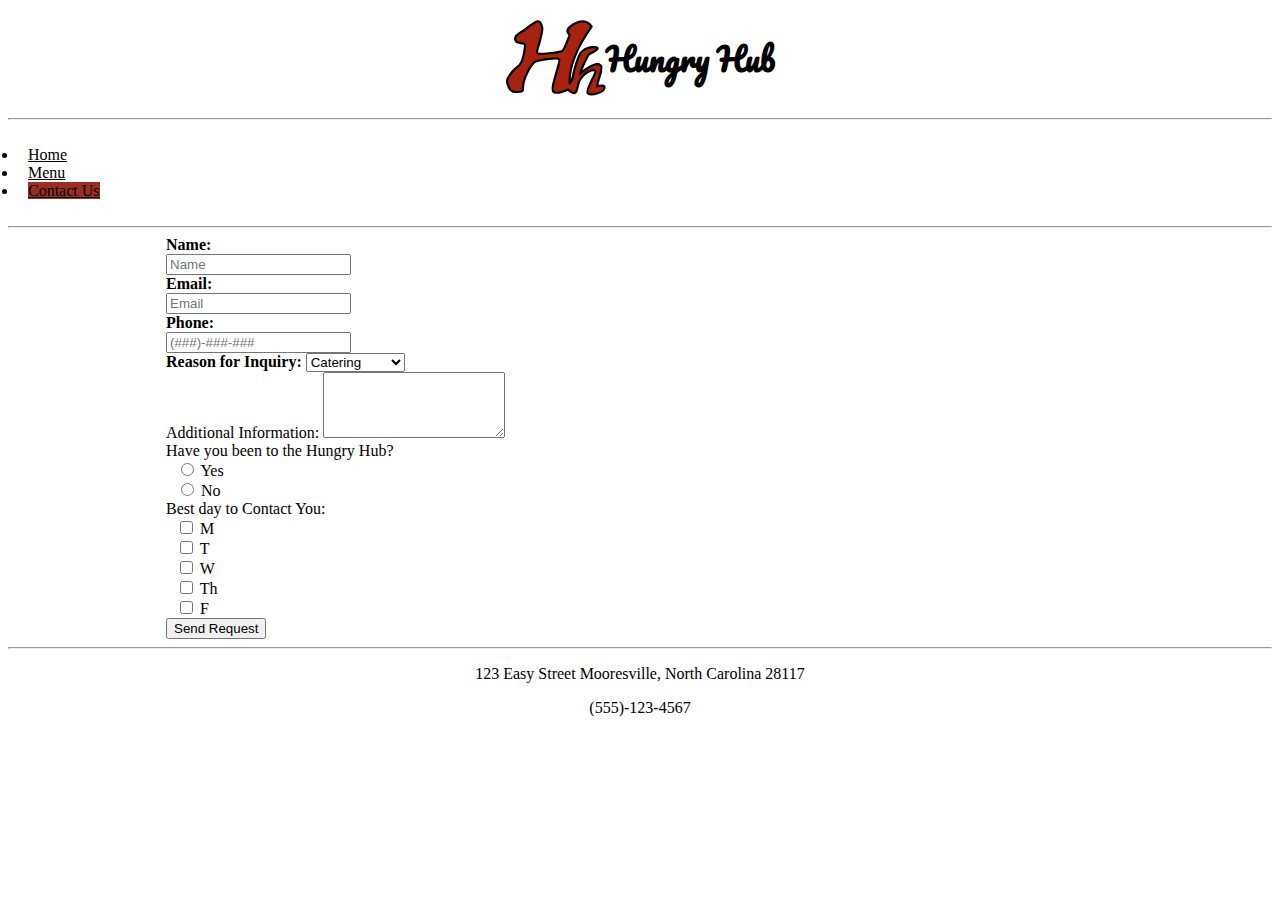
<file: form.html>
<!DOCTYPE html>
<html lang="en">

<head>
    <meta charset="UTF-8">
    <meta name="viewport" content="width=device-width, initial-scale=1.0">
    <meta http-equiv="X-UA-Compatible" content="ie=edge">
    <!-- importing Bootstrap CSS -->
    <link href="https://stackpath.bootstrapcdn.com/bootstrap/4.1.3/css/bootstrap.min.css" rel="stylesheet" integrity="sha384-MCw98/SFnGE8fJT3GXwEOngsV7Zt27NXFoaoApmYm81iuXoPkFOJwJ8ERdknLPMO"
        crossorigin="anonymous">
    <!-- linking to external stylesheet -->
    <link rel="stylesheet" href="restaurantStyles.css">
    <!-- importing Font Awesome -->
    <link rel="stylesheet" href="https://use.fontawesome.com/releases/v5.3.1/css/all.css" integrity="sha384-mzrmE5qonljUremFsqc01SB46JvROS7bZs3IO2EmfFsd15uHvIt+Y8vEf7N7fWAU"
        crossorigin="anonymous">
    <!-- importing jQuery for form validation -->
    <script src="https://code.jquery.com/jquery-3.2.1.slim.min.js" integrity="sha384-KJ3o2DKtIkvYIK3UENzmM7KCkRr/rE9/Qpg6aAZGJwFDMVNA/GpGFF93hXpG5KkN"
        crossorigin="anonymous"></script>
    <!-- linking to Google Fonts -->
    <link href="https://fonts.googleapis.com/css?family=Pacifico|Wendy+One" rel="stylesheet">
    <title>Contact Us</title>
</head>
<style>
    /* making the form have a different background than the rest of the site */

    #form-home {
        background-color: white;
    }

    #form-div {
        width: 75%;
        margin: 0 auto;
    }

    /* making required field have bold face font */

    .required {
        font-weight: bold;
    }

    /* spacing out checkbox elements */

    .form-check {
        padding-left: 10px;
    }

    /* center aligning text when a bootstrap validation alert renders */

    .alert {
        text-align: center;
    }
</style>

<body id="form-home">
    <!-- header that is consistent across all pages -->
    <div class="header">
        <img id="logo" src="Hungryhub.svg" alt="logo">
        <h1>Hungry Hub</h1>
    </div>
    <hr class="nav-hr">
    <!-- bootstrap nav using pills -->
    <!-- each item includes an icon from Font Awesome  -->
    <ul class="nav nav-pills">
        <li class="nav-item">
            <a class="nav-link" href="index.html">
                <i class="fas fa-home"></i>Home</a>
        </li>
        <li class="nav-item">
            <a class="nav-link" href="menu.html">
                <i class="fab fa-elementor"></i>Menu</a>
        </li>
        <!-- setting the contact us page as active -->
        <li class="nav-item">
            <a class="nav-link active" href="form.html">
                <i class="fas fa-at"></i>Contact Us</a>
        </li>
    </ul>
    <hr class="nav-hr-bot">
    <div class="container">
        <div id="form-div">
            <!-- setting up form that will be validated by the linked JS file -->
            <form name="contact">
                <div class="form-group row">
                    <label for="name" class="col-sm-2 col-form-label required">Name:</label>
                    <div class="col-sm-10">
                        <input type="text" class="form-control" placeholder="Name" id="name">
                    </div>
                </div>
                <div class="first-name-error" role="alert">
                </div>
                <div class="form-group row">
                    <label for="email" class="col-sm-2 col-form-label required">Email:</label>
                    <div class="col-sm-10">
                        <input type="text" class="form-control" id="email" placeholder="Email">
                    </div>
                </div>
                <div class="email-error" role="alert">
                </div>
                <div class="form-group row">
                    <label for="phone" class="col-sm-2 col-form-label required">Phone:</label>
                    <div class="col-sm-10">
                        <input type="text" class="form-control" id="phone" placeholder="(###)-###-###">
                    </div>
                </div>
                <div class="phone-error" role="alert">
                </div>
                <div class="form-group">
                    <label class="required" for="reason">Reason for Inquiry:</label>
                    <select class="form-control" id="reason">
                        <option>Catering</option>
                        <option>Private Party</option>
                        <option>Feedback</option>
                        <option>Other</option>
                    </select>
                </div>
                <div class="form-group">
                    <label for="info">Additional Information:</label>
                    <textarea class="form-control" id="info" rows="4"></textarea>
                </div>
                <div class="form group row">
                    <label class="radio-inline control-label">Have you been to the Hungry Hub?</label>
                    <div class="form-check form-check-inline">
                        <input class="form-check-input" type="radio" name="inlineRadioOptions" id="yes" value="yes">
                        <label class="form-check-label" for="inlineRadio1">Yes</label>
                    </div>
                    <div class="form-check form-check-inline">
                        <input class="form-check-input" type="radio" name="inlineRadioOptions" id="no" value="no">
                        <label class="form-check-label" for="inlineRadio2">No</label>
                    </div>
                </div>
                <div class="form-group row">
                    <label class="form-check-inline control-label">Best day to Contact You:</label>
                    <div class="form-check form-check-inline">
                        <input class="form-check-input" type="checkbox" id="monday" value="monday">
                        <label class="form-check-label" for="monday">M</label>
                    </div>
                    <div class="form-check form-check-inline">
                        <input class="form-check-input" type="checkbox" id="tuesday" value="tuesday">
                        <label class="form-check-label" for="tuesday">T</label>
                    </div>
                    <div class="form-check form-check-inline">
                        <input class="form-check-input" type="checkbox" id="wednesday" value="wednesday">
                        <label class="form-check-label" for="wednesday">W</label>
                    </div>
                    <div class="form-check form-check-inline">
                        <input class="form-check-input" type="checkbox" id="thursday" value="thursday">
                        <label class="form-check-label" for="thursday">Th</label>
                    </div>
                    <div class="form-check form-check-inline">
                        <input class="form-check-input" type="checkbox" id="friday" value="friday">
                        <label class="form-check-label" for="friday">F</label>
                    </div>
                </div>

                <div class="form-row text-center">
                    <div class="col-12">
                        <!-- the submit type triggers the validate function from the JS file -->
                        <button type="submit" class="btn btn-primary" id="submitButton">Send Request</button>
                    </div>
                </div>
            </form>
        </div>
    </div>
    <!-- message letting users know to enable JavaScript consistent across all pages -->
    <noscript>
        <p>Please enable JavaScript in your browser for better use of the website.</p>
    </noscript>
    <!-- linking to JS file that handles form validation -->
    <script src="validate.js"></script>
    <hr>
    <!-- footer thst is consistent across all pages -->
    <div>
        <p>123 Easy Street Mooresville, North Carolina 28117</p>
        <p>(555)-123-4567</p>
    </div>
</body>

</html>
</file>
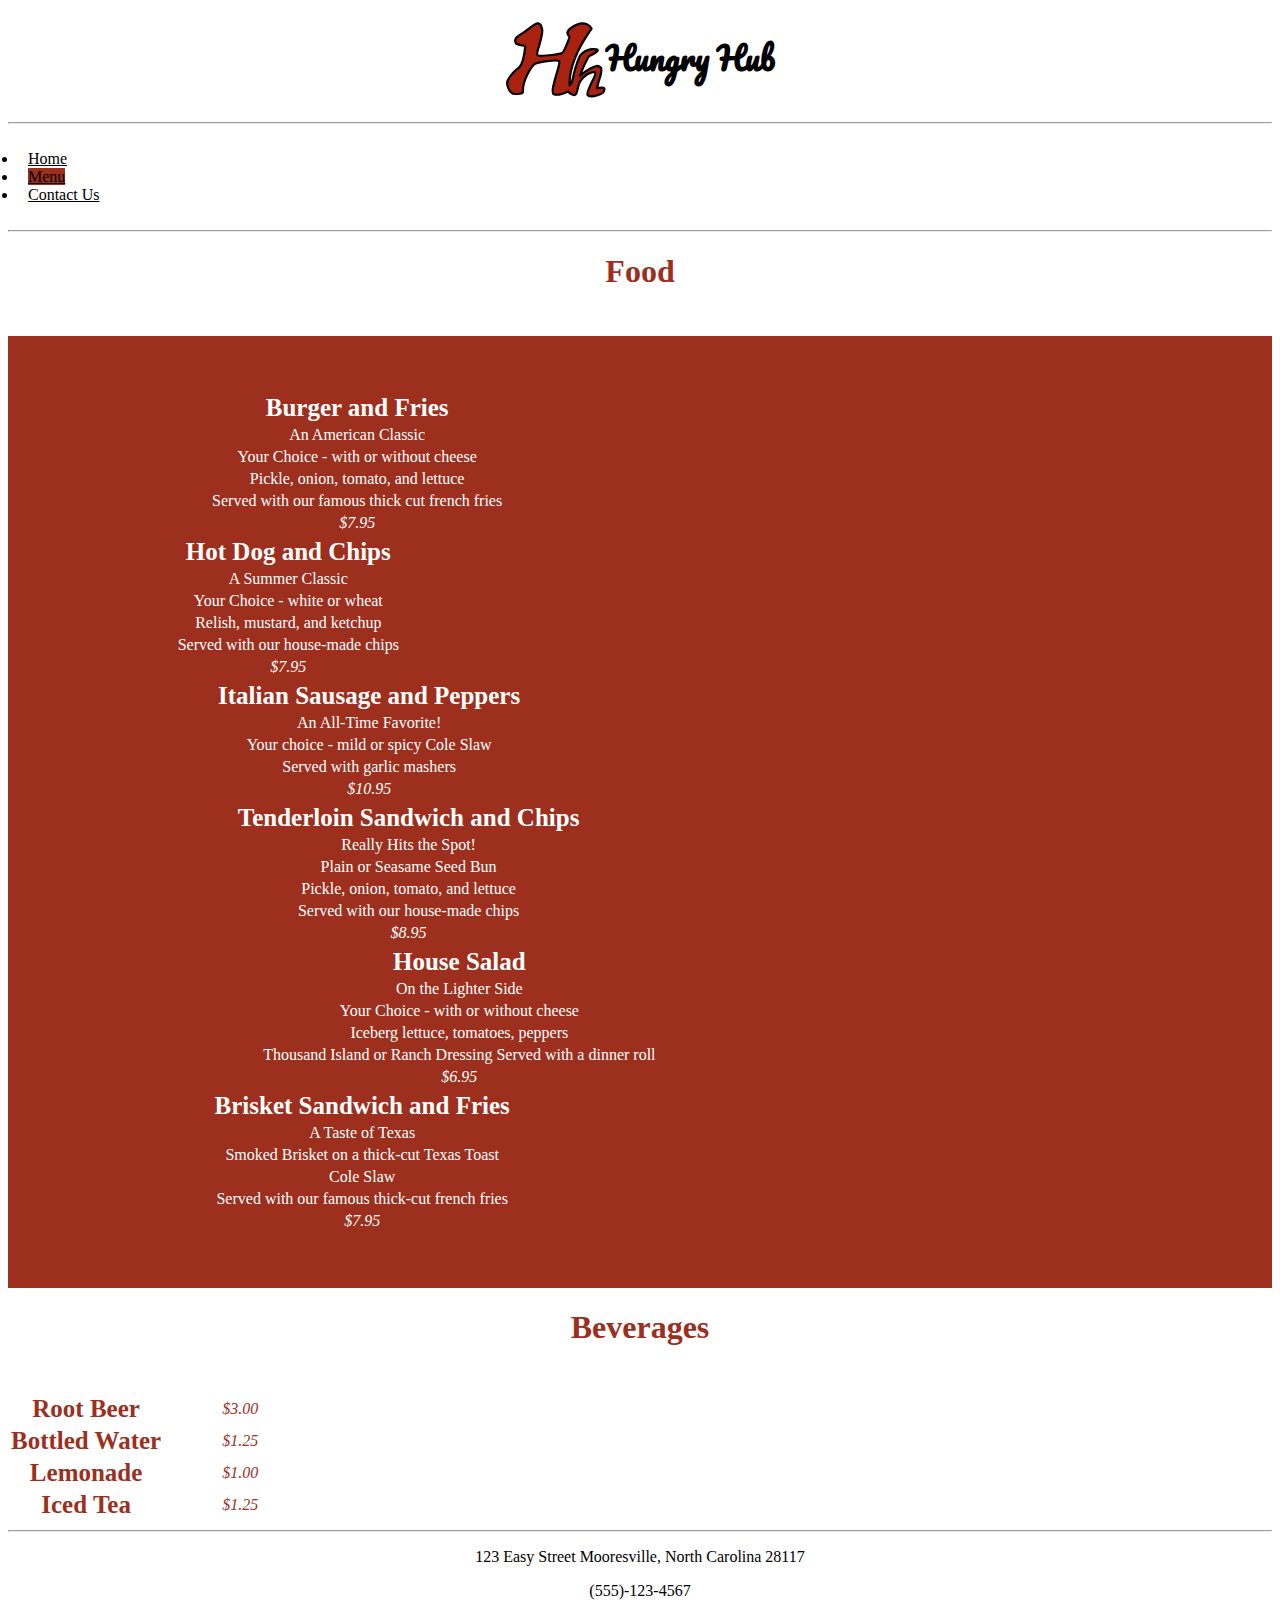
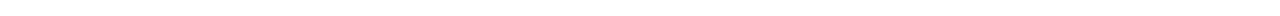
<file: menu.html>
<!DOCTYPE html>
<html lang="en">

<head>
    <meta charset="UTF-8">
    <meta name="viewport" content="width=device-width, initial-scale=1.0">
    <meta http-equiv="X-UA-Compatible" content="ie=edge">
    <!-- importing Bootstrap CSS -->
    <link href="https://stackpath.bootstrapcdn.com/bootstrap/4.1.3/css/bootstrap.min.css" rel="stylesheet" integrity="sha384-MCw98/SFnGE8fJT3GXwEOngsV7Zt27NXFoaoApmYm81iuXoPkFOJwJ8ERdknLPMO"
        crossorigin="anonymous">
    <!-- linking to external style sheet -->
    <link rel="stylesheet" href="restaurantStyles.css">
    <!-- importing Font Awesome -->
    <link rel="stylesheet" href="https://use.fontawesome.com/releases/v5.3.1/css/all.css" integrity="sha384-mzrmE5qonljUremFsqc01SB46JvROS7bZs3IO2EmfFsd15uHvIt+Y8vEf7N7fWAU"
        crossorigin="anonymous">
    <!-- linking to Google Fonts -->
    <link href="https://fonts.googleapis.com/css?family=Pacifico|Wendy+One" rel="stylesheet">
    <title>Menu</title>
</head>

<!-- setting up internal style sheet -->
<style>
    /* keeping table text white to match site's theme */

    table {
        color: white;
    }

    /* keeping beverage table text red to match site's theme */

    .bev-table {
        color: #9c2f1d;
    }

    /* making table details align properly and take up appropriate space */

    td {
        text-align: center;
        width: 50%;
    }

    /* making headings match site theme as well as table row dimensions */

    h1 {
        background-color: white;
        color: #9c2f1d;
        height: 61px;
        text-align: center;
    }

    /* making table headings cleaner and matching width of their details */

    th {
        text-align: center;
        font-size: 25px;
        width: 50%;
    }

    /* making the row appropriately spaced from the side of the viewport */

    .row {
        margin: 50px;
    }


    /* making prices italic */

    .price {
        font-style: italic;
    }

    /* making the beverage section white to match site's theme */

    .bev {
        background-color: white;
    }

    /* making the food section red to match site's theme */

    .food {
        background-color: #9c2f1d;
        padding: 5px;
    }
</style>

<body>
    <!-- header that is consistent across all pages -->
    <div class="header">
        <img id="logo" src="Hungryhub.svg" alt="logo">
        <h1 style="color: black;">Hungry Hub</h1>
    </div>
    <hr class="nav-hr">
    <!-- bootstrap nav using pills -->
    <!-- each item includes an icon from Font Awesome  -->
    <ul class="nav nav-pills">
        <li class="nav-item">
            <a class="nav-link" href="index.html">
                <i class="fas fa-home"></i>Home</a>
        </li>
        <!-- setting menu as the active item on this page -->
        <li class="nav-item">
            <a class="nav-link active" href="menu.html">
                <i class="fab fa-elementor"></i>Menu</a>
        </li>
        <li class="nav-item">
            <a class="nav-link" href="form.html">
                <i class="fas fa-at"></i>Contact Us</a>
        </li>
    </ul>
    <hr class="nav-hr-bot">
    <h1>Food</h1>
    <!-- food secrtion of page -->
    <!-- utilizes bootsrtap breaklpoints for responsiveness -->
    <div class="container-fluid food">
        <div class="row">
            <div class="col col-lg-4 col-sm-6 col-12">
                <table>
                    <tr>
                        <th>Burger and Fries</th>
                    </tr>
                    <tr>
                        <td>An American Classic</td>
                    </tr>
                    <tr>
                        <td>Your Choice - with or without cheese</td>
                    </tr>
                    <tr>
                        <td>Pickle, onion, tomato, and lettuce</td>
                    </tr>
                    <tr>
                        <td>Served with our famous thick cut french fries</td>
                    </tr>
                    <tr>
                        <td class="price">$7.95</td>
                    </tr>
                </table>
            </div>
            <div class="col col-lg-4 col-sm-6 col-12">
                <table>
                    <tr>
                        <th>Hot Dog and Chips</th>
                    </tr>
                    <tr>
                        <td>A Summer Classic</td>
                    </tr>
                    <tr>
                        <td>Your Choice - white or wheat</td>
                    </tr>
                    <tr>
                        <td>Relish, mustard, and ketchup</td>
                    </tr>
                    <tr>
                        <td>Served with our house-made chips</td>
                    </tr>
                    <tr>
                        <td class="price">$7.95</td>
                    </tr>
                </table>
            </div>
            <div class="col col-lg-4 col-sm-6 col-12">
                <table>
                    <tr>
                        <th>Italian Sausage and Peppers</th>
                    </tr>
                    <tr>
                        <td>An All-Time Favorite!</td>
                    </tr>
                    <tr>
                        <td>Your choice - mild or spicy Cole Slaw</td>
                    </tr>
                    <tr>
                        <td>Served with garlic mashers</td>
                    </tr>
                    <tr>
                        <td class="price">$10.95</td>
                    </tr>
                </table>
            </div>
            <div class="col col-lg-4 col-sm-6 col-12">
                <table>
                    <tr>
                        <th>Tenderloin Sandwich and Chips</th>
                    </tr>
                    <tr>
                        <td>Really Hits the Spot!</td>
                    </tr>
                    <tr>
                        <td>Plain or Seasame Seed Bun</td>
                    </tr>
                    <tr>
                        <td>Pickle, onion, tomato, and lettuce</td>
                    </tr>
                    <tr>
                        <td>Served with our house-made chips</td>
                    </tr>
                    <tr>
                        <td class="price">$8.95</td>
                    </tr>
                </table>
            </div>
            <div class="col col-lg-4 col-sm-6 col-12">
                <table>
                    <tr>
                        <th>House Salad</th>
                    </tr>
                    <tr>
                        <td>On the Lighter Side</td>
                    </tr>
                    <tr>
                        <td>Your Choice - with or without cheese</td>
                    </tr>
                    <tr>
                        <td>Iceberg lettuce, tomatoes, peppers</td>
                    </tr>
                    <tr>
                        <td>Thousand Island or Ranch Dressing Served with a dinner roll</td>
                    </tr>
                    <tr>
                        <td class="price">$6.95</td>
                    </tr>
                </table>
            </div>
            <div class="col col-lg-4 col-sm-6 col-12">
                <table>
                    <tr>
                        <th>Brisket Sandwich and Fries</th>
                    </tr>
                    <tr>
                        <td>A Taste of Texas</td>
                    </tr>
                    <tr>
                        <td>Smoked Brisket on a thick-cut Texas Toast</td>
                    </tr>
                    <tr>
                        <td>Cole Slaw</td>
                    </tr>
                    <tr>
                        <td>Served with our famous thick-cut french fries</td>
                    </tr>
                    <tr>
                        <td class="price">$7.95</td>
                    </tr>
                </table>
            </div>
        </div>
    </div>
    <!-- beverage section of the page -->
    <h1> Beverages</h1>
    <div class="container-fluid bev">
        <table class="table table-borderless bev-table">
            <tbody>
                <tr>
                    <th scope="row">Root Beer</th>
                    <td class="price">$3.00</td>
                </tr>
                <tr>
                    <th scope="row">Bottled Water</th>
                    <td class="price">$1.25</td>
                </tr>
                <tr>
                    <th scope="row">Lemonade</th>
                    <td class="price">$1.00</td>
                </tr>
                <tr>
                    <th scope="row">Iced Tea</th>
                    <td class="price">$1.25</td>
                </tr>
            </tbody>
        </table>
    </div>
    <!-- message letting users know to enable JavaScript consistent across all pages -->
    <noscript>
        <p>Please enable JavaScript in your browser for better use of the website.</p>
    </noscript>
    <hr>
    <!-- footer thst is consistent across all pages -->
    <div>
        <p>123 Easy Street Mooresville, North Carolina 28117</p>
        <p>(555)-123-4567</p>
    </div>
</body>


</html>
</file>
<file: restaurantStyles.css>
/* making the home body red color with appropriate spacing */
.home-body {
  background-color: #9c2f1d;
  padding: 20px;
}

/* establishing styles for consistent header */
.header {
  margin: 0 auto;
  padding-bottom: 10px;
  width: 25%;
  display: flex;
  align-items: center;
  justify-content: center;
}

/* centering the header h1 with the logo and gicing it an hosted font */
.header h1 {
  text-align: center;
  font-family: "Pacifico", cursive;
  display: inline;
}

/* making the jumbotron items align properly */
.jumbotron {
  text-align: center;
  padding: 5px;
}

/* making the jumbotron image center */
.jumbotron img {
  display: block;
  margin-left: auto;
  margin-right: auto;
}

/* making the restaurant details heading center */
h3 {
  text-align: center;
  color: white;
}

/* spacing out the nav items */
ul {
  padding: 10px;
}

/* changing the default acrive color from Bootstrap to match the site's theme */
.nav-pills .nav-link.active,
.nav-pills .show > .nav-link {
  background-color: #9c2f1d;
}

/* making the hrs flush with the navs and footer */
.nav-hr {
  margin-top: 0;
  margin-bottom: 0;
}

.nav-hr-bot {
  margin-top: 0;
}

/* sizing the images inside of the carousel */
.itemsize img {
  width: auto;
  height: 500px;
  max-height: 500px;
}

/* making the logo smaller for the header */
#logo {
  width: 100px;
  height: 100px;
}

/* spacing the carousel like the rest of the page */
.jumbo-container {
  padding-top: 20px;
}

/* making the restaurant info text white */
.info p {
  color: white;
}

/* center aligning all paragraphs within divs */
div p {
  text-align: center;
}

/* making all links black an align with their font awesome icons */
a {
  margin: 0 10px;
  color: black;
}

/* making links bold when hovered */
a:hover {
  font-weight: bold;
  color: black;
}

.form-group.row.has-danger > div > input {
  border: 1px solid red;
}
</file>
